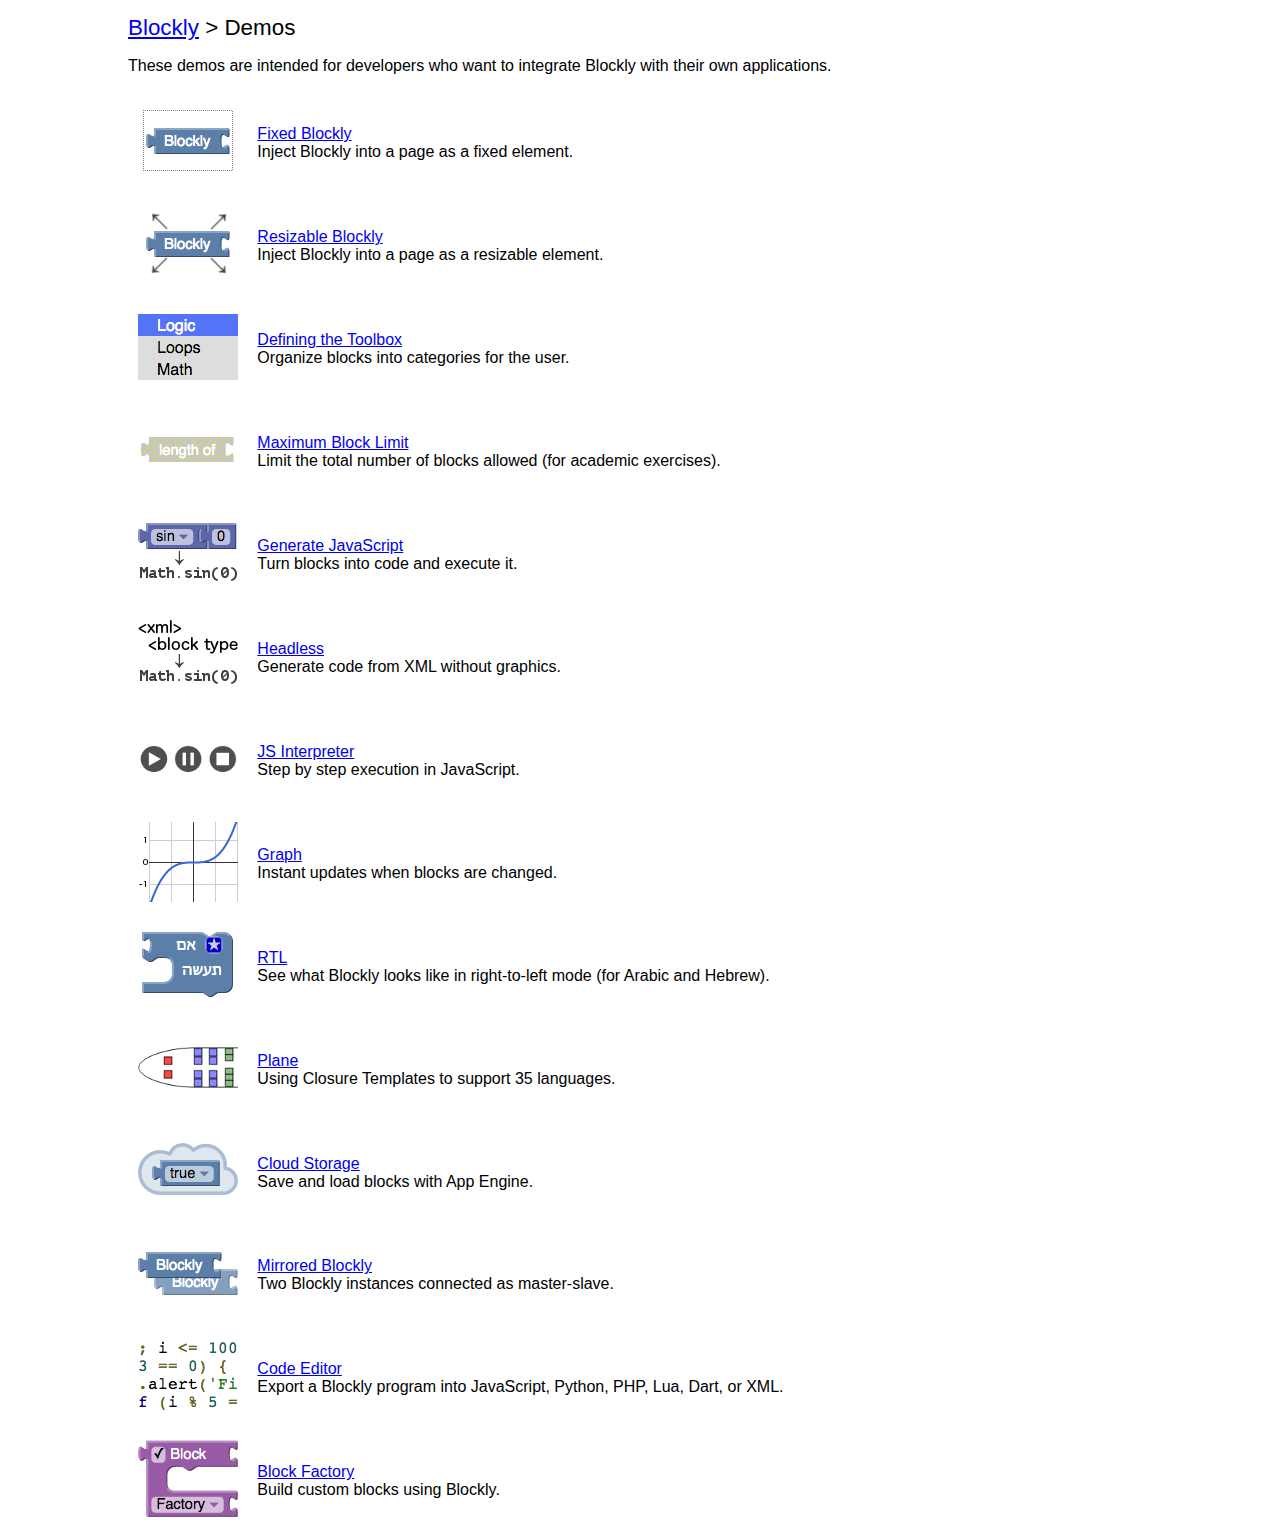
<file: blockly/demos/index.html>
<!DOCTYPE html>
<html>
<head>
  <meta charset="utf-8">
  <title>Blockly Demos</title>
  <style>
    body {
      margin: 0 10%;
      background-color: #fff;
      font-family: sans-serif;
    }
    h1 {
      font-weight: normal;
      font-size: 140%;
    }
    td {
      padding: 1ex;
    }
    img {
      border: none;
    }
  </style>
</head>
<body>
  <h1><a href="https://developers.google.com/blockly/">Blockly</a> &gt; Demos</h1>

  <p>These demos are intended for developers who want to integrate Blockly with
  their own applications.</p>

  <table>
    <tr>
      <td>
        <a href="fixed/index.html">
          <img src="fixed/icon.png" height=80 width=100>
        </a>
      </td>
      <td>
        <div><a href="fixed/index.html">Fixed Blockly</a></div>
        <div>Inject Blockly into a page as a fixed element.</div>
      </td>
    </tr>

    <tr>
      <td>
        <a href="resizable/index.html">
          <img src="resizable/icon.png" height=80 width=100>
        </a>
      </td>
      <td>
        <div><a href="resizable/index.html">Resizable Blockly</a></div>
        <div>Inject Blockly into a page as a resizable element.</div>
      </td>
    </tr>

    <tr>
      <td>
        <a href="toolbox/index.html">
          <img src="toolbox/icon.png" height=80 width=100>
        </a>
      </td>
      <td>
        <div><a href="toolbox/index.html">Defining the Toolbox</a></div>
        <div>Organize blocks into categories for the user.</div>
      </td>
    </tr>

    <tr>
      <td>
        <a href="maxBlocks/index.html">
          <img src="maxBlocks/icon.png" height=80 width=100>
        </a>
      </td>
      <td>
        <div><a href="maxBlocks/index.html">Maximum Block Limit</a></div>
        <div>Limit the total number of blocks allowed (for academic exercises).</div>
      </td>
    </tr>

    <tr>
      <td>
        <a href="generator/index.html">
          <img src="generator/icon.png" height=80 width=100>
        </a>
      </td>
      <td>
        <div><a href="generator/index.html">Generate JavaScript</a></div>
        <div>Turn blocks into code and execute it.</div>
      </td>
    </tr>

    <tr>
      <td>
        <a href="headless/index.html">
          <img src="headless/icon.png" height=80 width=100>
        </a>
      </td>
      <td>
        <div><a href="headless/index.html">Headless</a></div>
        <div>Generate code from XML without graphics.</div>
      </td>
    </tr>

    <tr>
      <td>
        <a href="interpreter/index.html">
          <img src="interpreter/icon.png" height=80 width=100>
        </a>
      </td>
      <td>
        <div><a href="interpreter/index.html">JS Interpreter</a></div>
        <div>Step by step execution in JavaScript.</div>
      </td>
    </tr>

    <tr>
      <td>
        <a href="graph/index.html">
          <img src="graph/icon.png" height=80 width=100>
        </a>
      </td>
      <td>
        <div><a href="graph/index.html">Graph</a></div>
        <div>Instant updates when blocks are changed.</div>
      </td>
    </tr>

    <tr>
      <td>
        <a href="rtl/index.html">
          <img src="rtl/icon.png" height=80 width=100>
        </a>
      </td>
      <td>
        <div><a href="rtl/index.html">RTL</a></div>
        <div>See what Blockly looks like in right-to-left mode (for Arabic and Hebrew).</div>
      </td>
    </tr>

    <tr>
      <td>
        <a href="plane/index.html">
          <img src="plane/icon.png" height=80 width=100>
        </a>
      </td>
      <td>
        <div><a href="plane/index.html">Plane</a></div>
        <div>Using Closure Templates to support 35 languages.</div>
      </td>
    </tr>

    <tr>
      <td>
        <a href="storage/index.html">
          <img src="storage/icon.png" height=80 width=100>
        </a>
      </td>
      <td>
        <div><a href="storage/index.html">Cloud Storage</a></div>
        <div>Save and load blocks with App Engine.</div>
      </td>
    </tr>

    <tr>
      <td>
        <a href="mirror/index.html">
          <img src="mirror/icon.png" height=80 width=100>
        </a>
      </td>
      <td>
        <div><a href="mirror/index.html">Mirrored Blockly</a></div>
        <div>Two Blockly instances connected as master-slave.</div>
      </td>
    </tr>

    <tr>
      <td>
        <a href="code/index.html">
          <img src="code/icon.png" height=80 width=100>
        </a>
      </td>
      <td>
        <div><a href="code/index.html">Code Editor</a></div>
        <div>Export a Blockly program into JavaScript, Python, PHP, Lua, Dart, or XML.</div>
      </td>
    </tr>

    <tr>
      <td>
        <a href="blockfactory/index.html">
          <img src="blockfactory/icon.png" height=80 width=100>
        </a>
      </td>
      <td>
        <div><a href="blockfactory/index.html">Block Factory</a></div>
        <div>Build custom blocks using Blockly.</div>
      </td>
    </tr>
  </table>
</body>
</html>
</file>
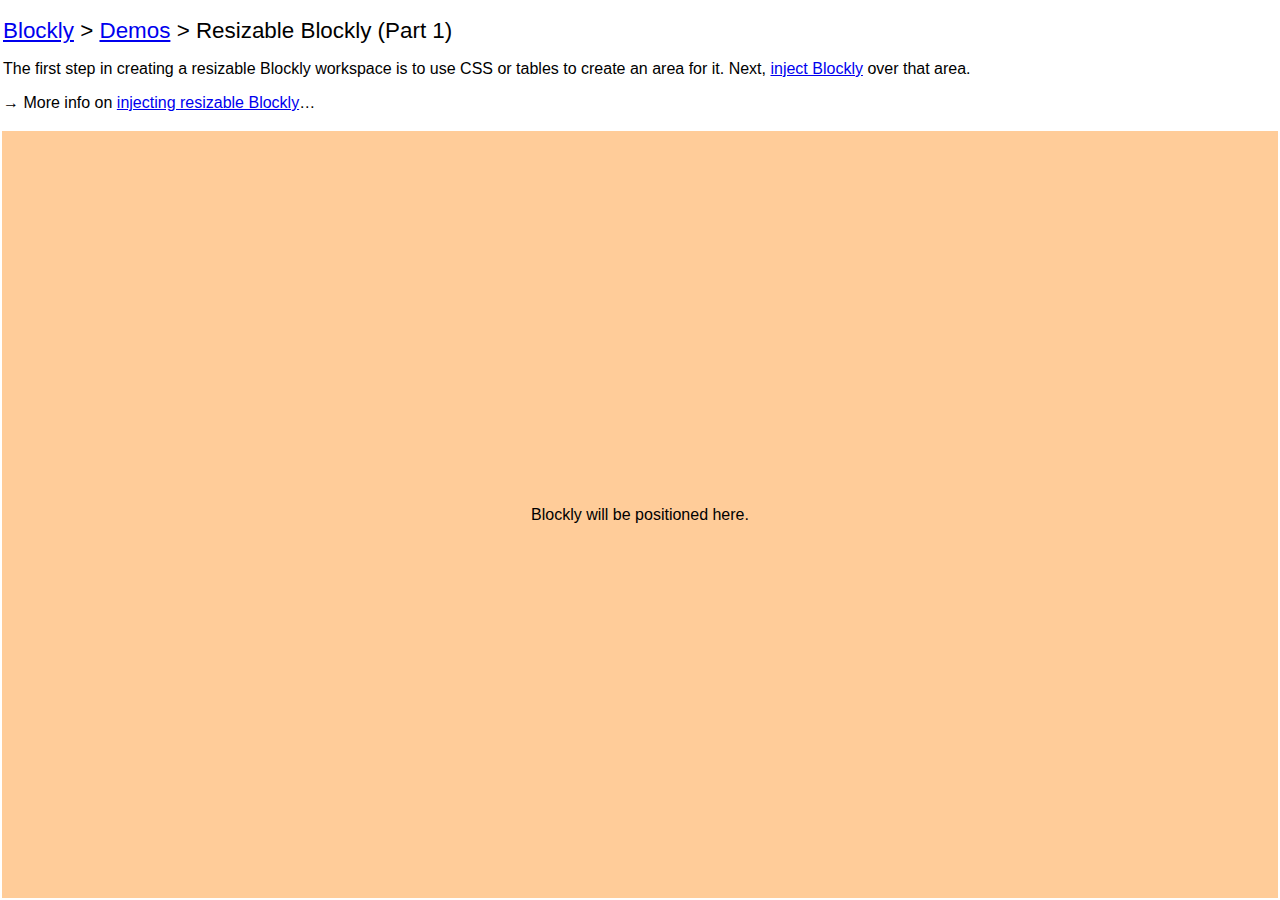
<file: blockly/demos/resizable/index.html>
<!DOCTYPE html>
<html>
<head>
  <meta charset="utf-8">
  <title>Blockly Demo: Resizable Blockly (Part 1)</title>
  <style>
    html, body {
      height: 100%;
      margin: 0;
    }
    body {
      background-color: #fff;
      font-family: sans-serif;
      overflow: hidden;
    }
    h1 {
      font-weight: normal;
      font-size: 140%;
    }
    table {
      height: 100%;
      width: 100%;
    }
    #blocklyArea {
      height: 99%;
      background: #fc9;
      text-align: center;
    }
  </style>
</head>
<body>
  <table>
    <tr>
      <td>
        <h1><a href="https://developers.google.com/blockly/">Blockly</a> &gt;
          <a href="../index.html">Demos</a> &gt; Resizable Blockly (Part 1)</h1>

        <p>The first step in creating a resizable Blockly workspace is to use
        CSS or tables to create an area for it.
        Next, <a href="overlay.html">inject Blockly</a> over that area.</p>

        <p>&rarr; More info on <a href="https://developers.google.com/blockly/installation/injecting-resizable">injecting resizable Blockly</a>&hellip;</p>
      </td>
    </tr>
    <tr>
      <td id="blocklyArea">
        Blockly will be positioned here.
      </td>
    </tr>
  </table>
</body>
</html>
</file>
